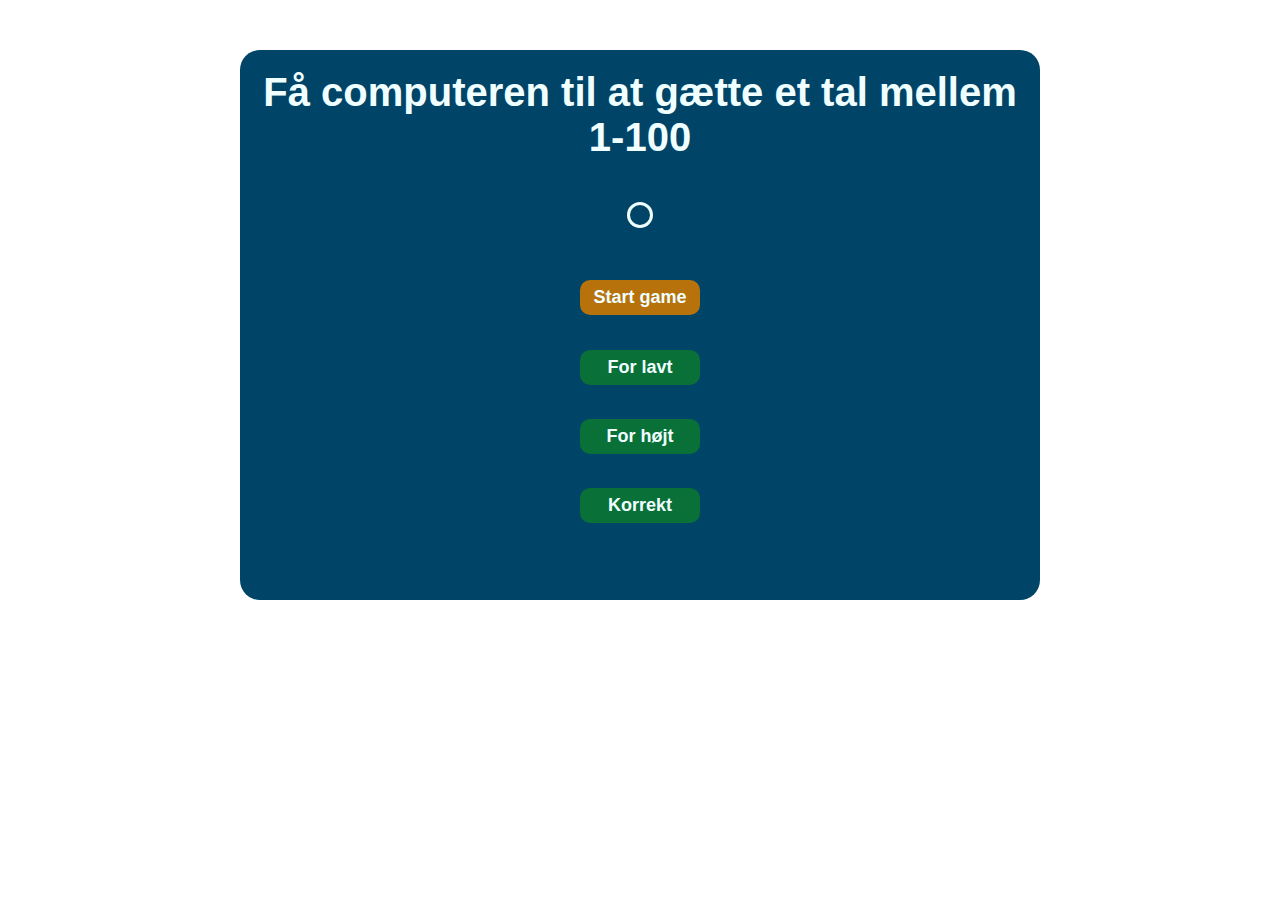
<file: computer_guess_number/index.html>
<!DOCTYPE html>
<html lang="en">
<head>
    <meta charset="UTF-8">
    <meta name="viewport" content="width=device-width, initial-scale=1.0">
    <title>Document</title>
    <link rel="stylesheet" href="style.css">
</head>
<body>
    <section class="container">
        <div class="game_container">
            <p id="game_rules">Få computeren til at gætte et tal mellem 1-100</p>
            <div id="computerGuess"></div>
            <button id="startGameBtn" class="btnStyle">Start game</button>
            <button id="tooLowBtn" class="btnStyle">For lavt</button>
            <button id="tooHighBtn" class="btnStyle">For højt</button>
            <button id="correctAnswerBtn" class="btnStyle">Korrekt</button>
            <p id="result_message" class="celebrate"></p>
        </div>
    </section>

    <script src="index.js"></script>
</body>
</html>
</file>
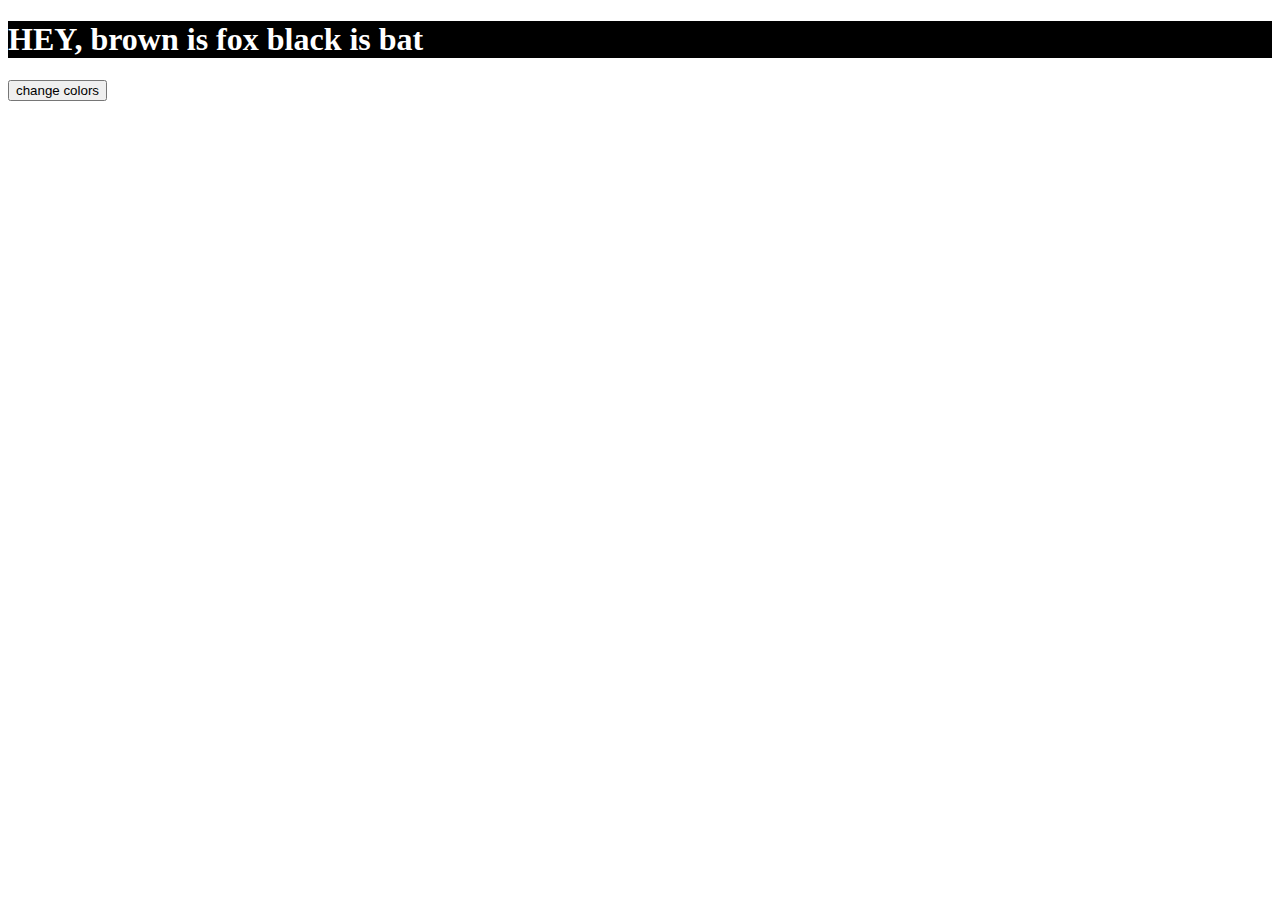
<file: data-attribut/index.html>
<!DOCTYPE html>
<html lang="en">
  <head>
    <meta charset="UTF-8" />
    <meta name="viewport" content="width=device-width, initial-scale=1.0" />
    <title>Document</title>
  </head>
  <body data-theme="hawaii">
    <h1 data-filter="bat">HEY, brown is fox black is bat</h1>
    <button>change colors</button>
  </body>
</html>

<style>
  /* For at lave en variable i css = --bg. Nu har vi en variable der hedder --bg
  

  :root {      - her laver vi en pseudoclass der gør alle variablerne globale
  --blue: #1e90ff;
  --white: #ffffff;
}
  body {
    background-color: var(--blue); - en variable der hedder blue som targeter background-color
  }
  */

  [data-filter="fox"] {
    background-color: brown;
    color: black;
  }

  [data-filter="bat"] {
    background-color: black;
    color: white;
  }
</style>

<script>
  document
    .querySelector("button")
    .addEventListener("pointerdown", btnPointerDown);

  function btnPointerDown() {
    document.querySelector("h1").dataset.filter = "fox";
  }
</script>
</file>
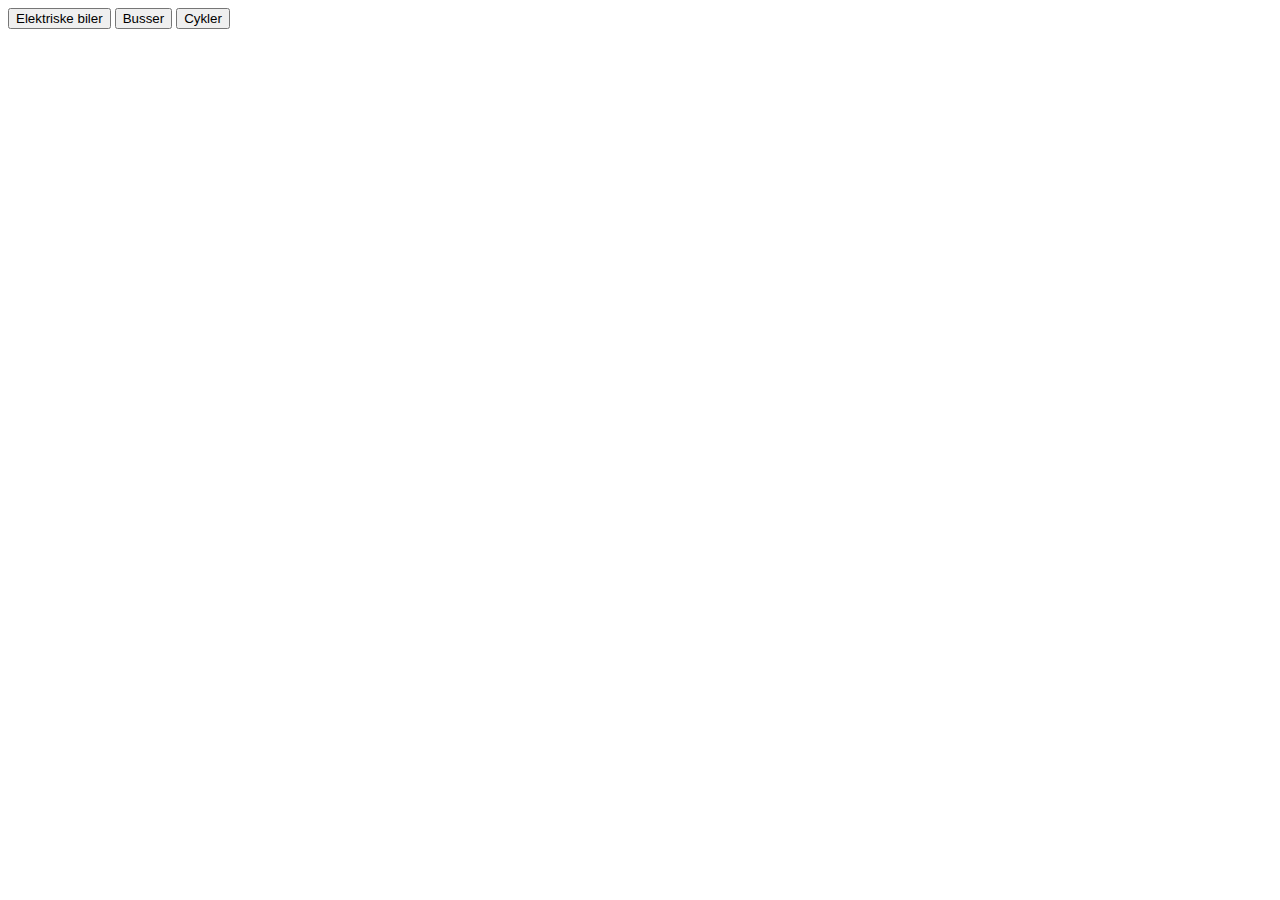
<file: filter_exercise/index.html>
<!DOCTYPE html>
<html lang="en">
  <head>
    <meta charset="UTF-8" />
    <meta name="viewport" content="width=device-width, initial-scale=1.0" />
    <title>Document</title>
  </head>
  <body>
    <button data-filter="Electric">Elektriske biler</button>
    <button data-filter="Busser">Busser</button>
    <button data-filter="Cykel">Cykler</button>
    <script src="index.js"></script>
  </body>
</html>
</file>
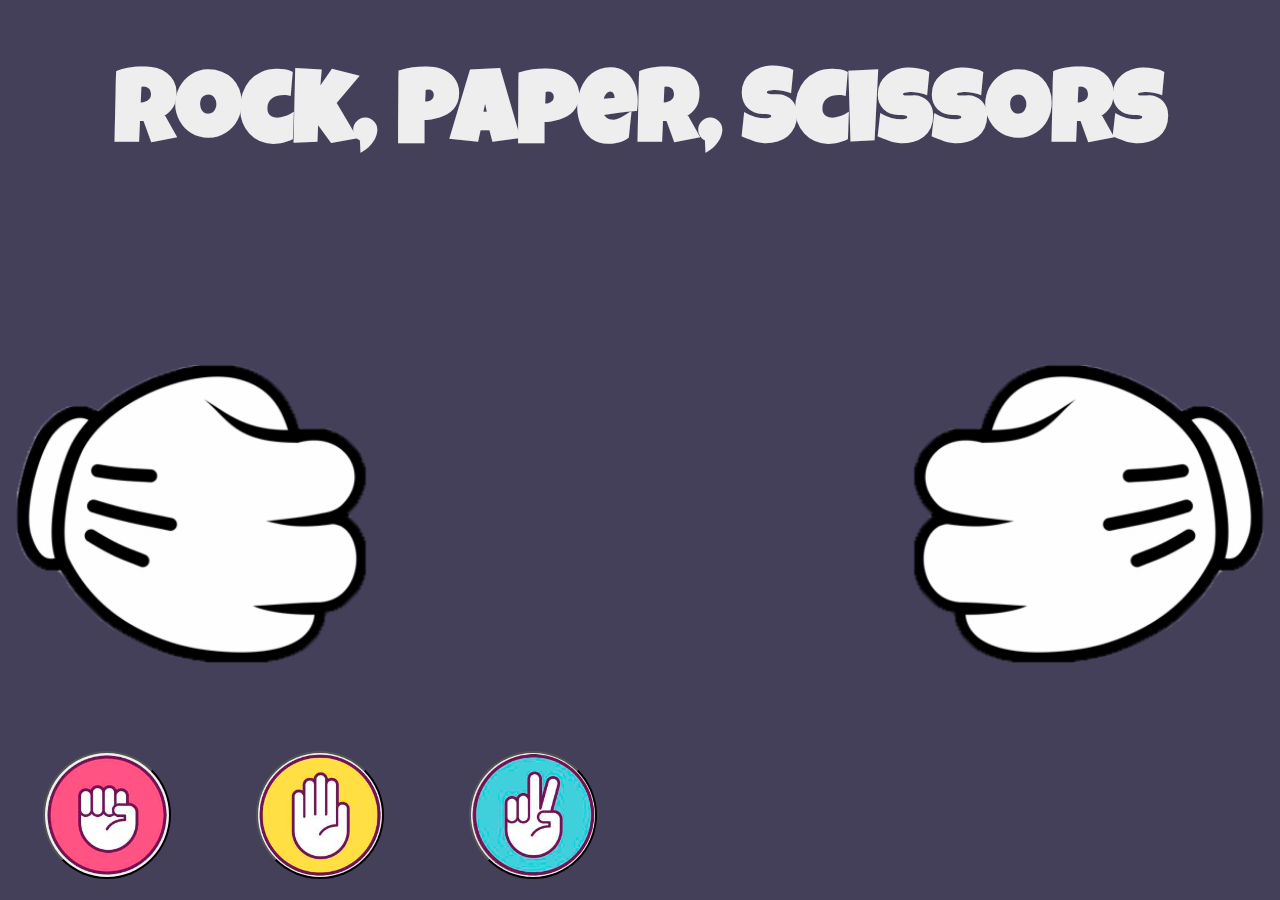
<file: rock_paper_scissors/index.html>
<!DOCTYPE html>
<html lang="en">
<head>
  <meta charset="UTF-8">
  <meta name="viewport" content="width=device-width, initial-scale=1.0">
  <meta http-equiv="X-UA-Compatible" content="ie=edge">
  <title>Rock, Paper, Scissors</title>
  <link href="https://fonts.googleapis.com/css?family=Luckiest+Guy&display=swap" rel="stylesheet"> 
  <link rel="stylesheet" href="styles.css">
</head>
<body>
  <h1>Rock, Paper, Scissors</h1>

  <div id="gamefield">
    <div id="player1" class="player"></div>
    <div id="player2" class="player"></div>
    <div id="texts">
      <div id="lose" class="hidden"><h1>
        You lose
      </h1></div>
      <div id="win" class="hidden"><h1>
        You win
      </h1></div>
      <div id="draw" class="hidden"><h1>
        It's a draw
      </h1></div>
    </div>
  </div>

  <div id="buttons">
    <button class="rock"></button>
    <button class="paper"></button>
    <button class="scissors"></button>
  </div>


  <script src="script.js"></script>
</body>
</html>
</file>
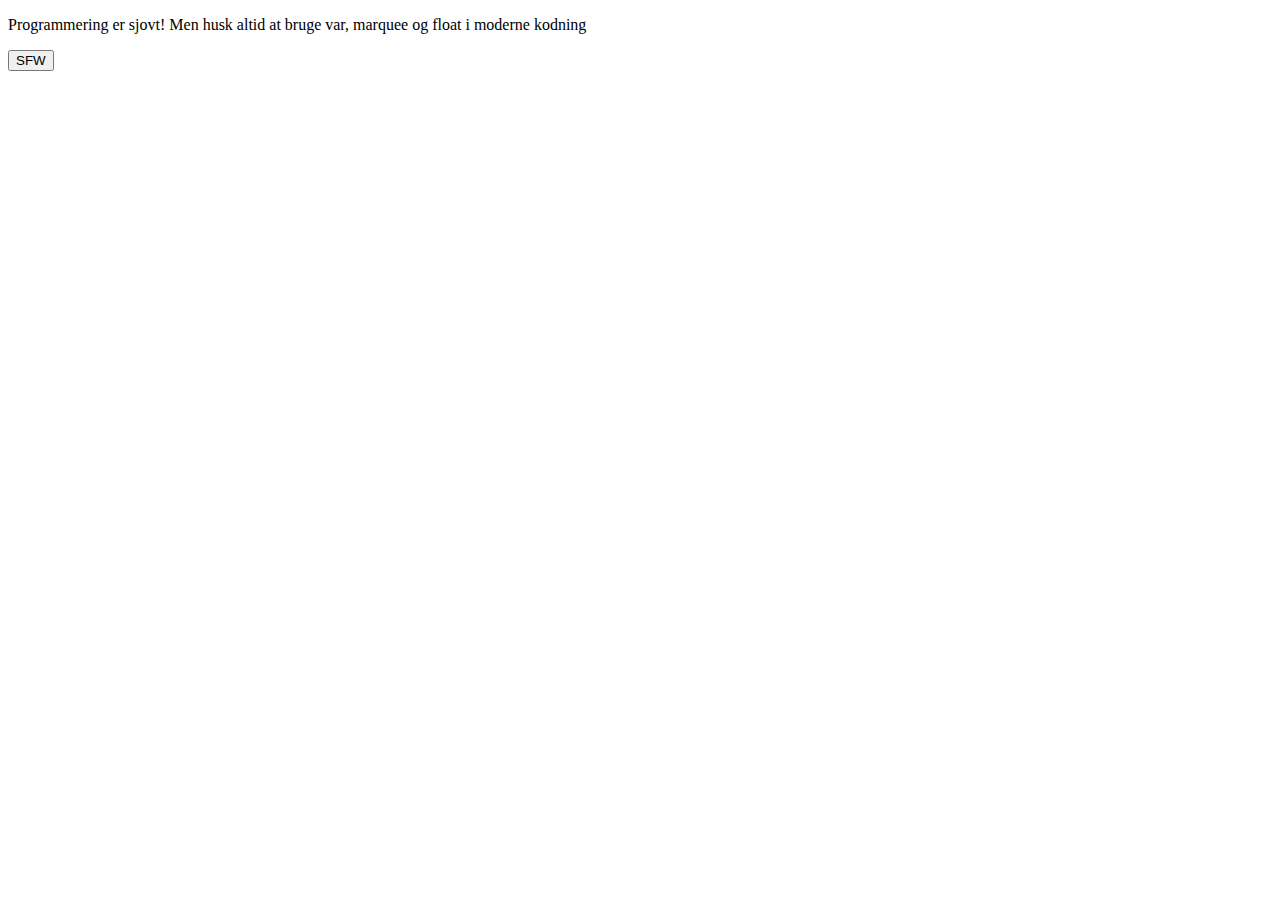
<file: string_exercises/index.html>
<!DOCTYPE html>
<html lang="en">
  <head>
    <meta charset="UTF-8" />
    <meta name="viewport" content="width=device-width, initial-scale=1.0" />
    <title>Document</title>
  </head>
  <body>
    <p>
      Programmering er sjovt! Men husk altid at bruge var, marquee og float i
      moderne kodning
    </p>
    <button>SFW</button>
    <script src="script.js"></script>
  </body>
</html>
</file>
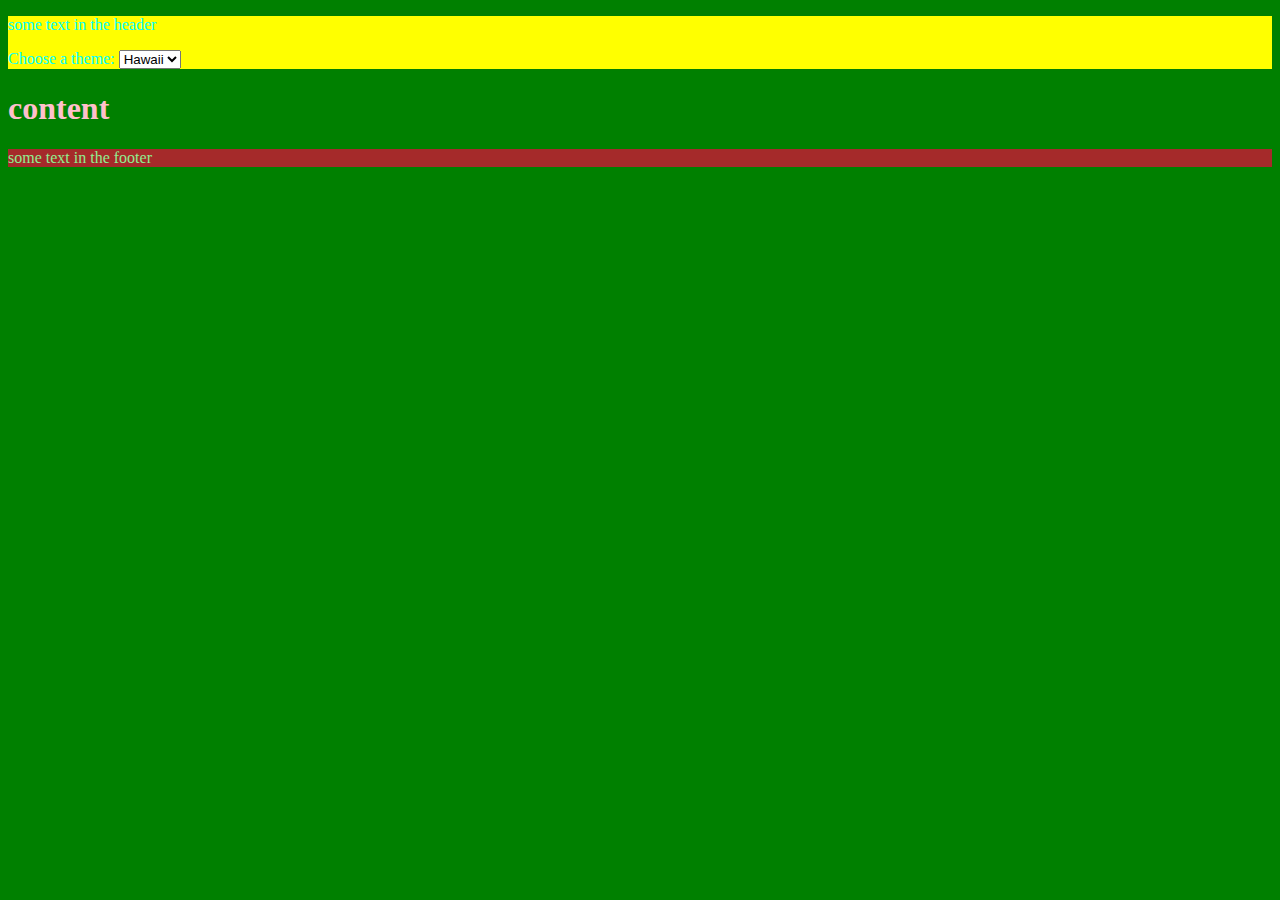
<file: theme_switcher/index.html>
<!DOCTYPE html>
<html lang="en">
  <head>
    <meta charset="UTF-8" />
    <meta name="viewport" content="width=device-width, initial-scale=1.0" />
    <title>Document</title>
  </head>
  <body data-theme="hawaii">
    <header data-theme="hawaii">
      <p>some text in the header</p>
      <label for="cars">Choose a theme:</label>
      <select name="themes" id="themes">
        <option value="hawaii">Hawaii</option>
        <option value="boring">Boring</option>
        <option value="cool">Cool</option>
      </select>
    </header>
    <h1>content</h1>
    <footer data-theme="hawaii">
      <p>some text in the footer</p>
    </footer>

    <script>
      //when the site is loaded a function is called
      // In the function, savedTheme variable is created with a value that is equal to what is saved in localStorage
      // localStorage is an object and makes "selectedTheme" a key in the object
      // The if statement checks if savedTheme has a truthy value (a value that isn't null)
      // and if savedTheme has a truthy value the HTML element's body,header,footer and the dropdown with the id themes is set to be equal to savedTheme (remember saved theme has the value of what is stored in localStorage)
      document.addEventListener("DOMContentLoaded", function () {
        const savedTheme = localStorage.getItem("selectedTheme");

        if (savedTheme) {
          document.querySelector("body").dataset.theme = savedTheme;
          document.querySelector("header").dataset.theme = savedTheme;
          document.querySelector("footer").dataset.theme = savedTheme;
          document.querySelector("#themes").value = savedTheme;
        }

        // Then an eventListener is added to the dropdownmenu #themes
        //when the eventlistner is activated a function will run that creates a variable called selectedValue and makes it equal to this.value
        // in javascript "this" refers to the context in which a function is executed
        // so in this context "this" refers to the dropdownmenu
        // with dot notation "value" is added after "this", which represents the value of the html option element
        // when you select an option in the dropdown menu, the "value" attribute of the selected <option> element becomes the value of the dropdown menu.
        // TL:DR "this.value" gets the current selected option in the dropdownMenu that triggered the "change" event, and it's assigned to the variable "selectedValue"
        document
          .querySelector("#themes")
          .addEventListener("change", function () {
            let selectedValue = this.value;
            document.querySelector("body").dataset.theme = selectedValue;
            document.querySelector("header").dataset.theme = selectedValue;
            document.querySelector("footer").dataset.theme = selectedValue;
            //The setItem method sets up a key-value pair in localStorage object
            //the key-value pair "selectedTheme" becomes the key and "selectedValue" becomes the value of the key
            //selectedValue represents the currently selected theme, which has been retrieved from the dropdown menu and stored the variable "selectedValue"
            localStorage.setItem("selectedTheme", selectedValue);
          });
      });
    </script>
  </body>
</html>

<style>
  :root {
    --hawaii-body-bg-color: green;
    --hawaii-body-text-color: pink;
    --hawaii-header-bg-color: yellow;
    --hawaii-header-text-color: aqua;
    --hawaii-footer-bg-color: brown;
    --hawaii-footer-text-color: lightgreen;

    --boring-body-bg-color: grey;
    --boring-body-text-color: white;
    --boring-header-bg-color: black;
    --boring-header-text-color: darkgrey;
    --boring-footer-bg-color: black;
    --boring-footer-text-color: lightgrey;

    --cool-body-bg-color: darkred;
    --cool-body-text-color: lightseagreen;
    --cool-header-bg-color: pink;
    --cool-header-text-color: orange;
    --cool-footer-bg-color: darkblue;
    --cool-footer-text-color: white;
  }

  /* ****HAWAII**** */
  body[data-theme="hawaii"] {
    background-color: var(--hawaii-body-bg-color);
    color: var(--hawaii-body-text-color);
  }
  header[data-theme="hawaii"] {
    background-color: var(--hawaii-header-bg-color);
    color: var(--hawaii-header-text-color);
  }
  footer[data-theme="hawaii"] {
    background-color: var(--hawaii-footer-bg-color);
    color: var(--hawaii-footer-text-color);
  }

  /* ***BORING*** */
  body[data-theme="boring"] {
    background-color: var(--boring-body-bg-color);
    color: var(--boring-body-text-color);
  }
  header[data-theme="boring"] {
    background-color: var(--boring-header-bg-color);
    color: var(--boring-header-text-color);
  }
  footer[data-theme="boring"] {
    background-color: var(--boring-footer-bg-color);
    color: var(--boring-footer-text-color);
  }

  /* ***COOL*** */
  body[data-theme="cool"] {
    background-color: var(--cool-body-bg-color);
    color: var(--cool-body-text-color);
  }
  header[data-theme="cool"] {
    background-color: var(--cool-header-bg-color);
    color: var(--cool-header-text-color);
  }
  footer[data-theme="cool"] {
    background-color: var(--cool-footer-bg-color);
    color: var(--cool-footer-text-color);
  }
</style>
</file>
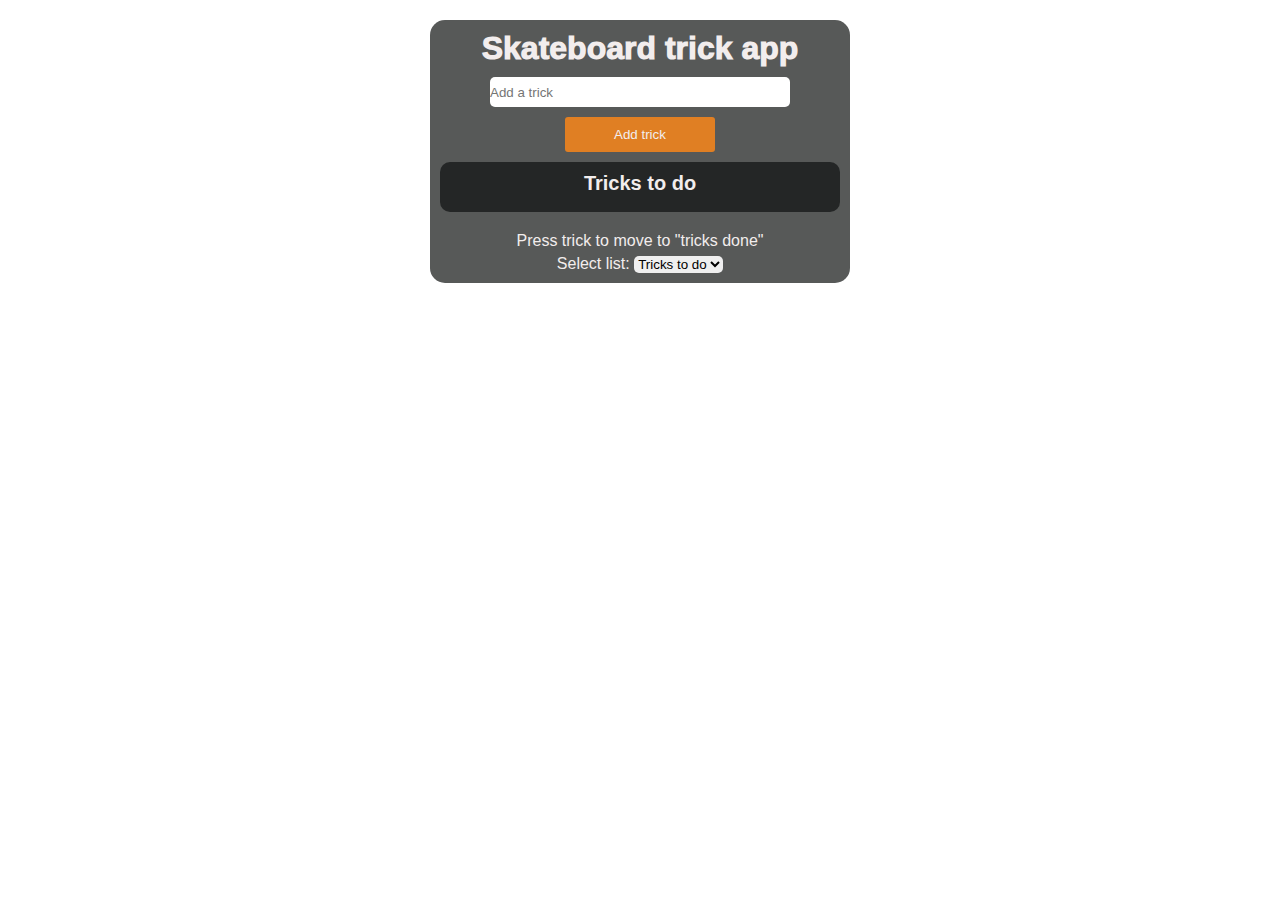
<file: to_do_app/index.html>
<!DOCTYPE html>
<html lang="en">
<head>
    <meta charset="UTF-8">
    <meta name="viewport" content="width=device-width, initial-scale=1.0">
    <title>To do app</title>
    <link rel="stylesheet" href="style.css">
</head>
<body>
    <div class="container">
        <h1>Skateboard trick app</h1>
    <input id="addTask" type="text" placeholder="Add a trick">
    <button id="addTaskButton">Add trick</button>
    <section class="trickListContainer">
        <ul id="trickList">Tricks to do</ul>
    </section>
        <section class="trickListDoneContainer">
            <ul id="trickListDone">Tricks done</ul>
        </section>
    <p>Press trick to move to "tricks done"</p>
    <div>
    <label for="listSelection">Select list:</label>
    <select id="listSelection">
        <option value="trickList">Tricks to do</option>
        <option value="trickListDone">Tricks done</option>
    </select>
    </div>
    </div>
    <script src="basic.js"></script>
</body>
</html>
</file>
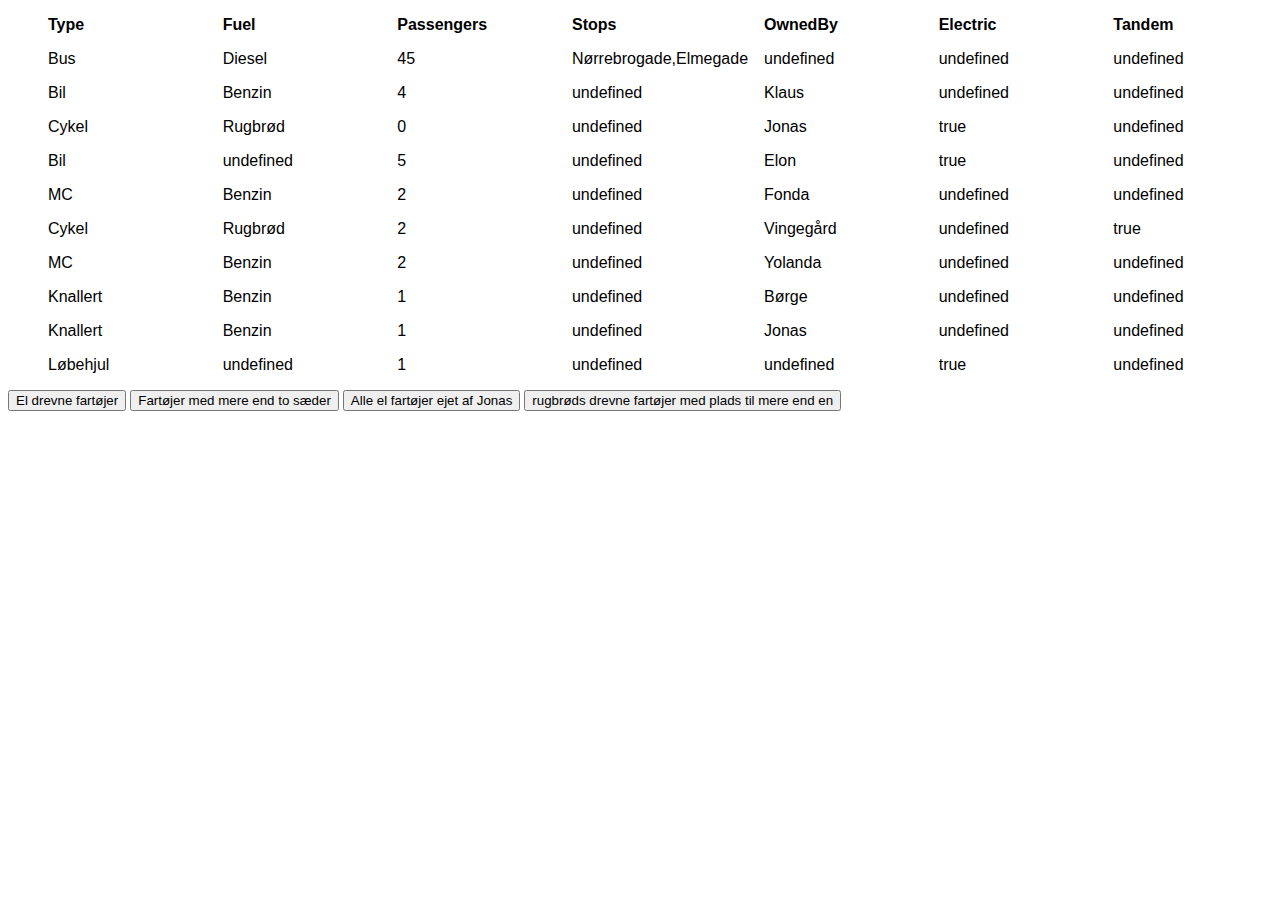
<file: filter_exercise/filter_oevelse_starter_files/index.html>
<!DOCTYPE html>
<html lang="en">

<head>
    <meta charset="UTF-8">
    <meta name="viewport" content="width=device-width, initial-scale=1.0">
    <title>Document</title>
    <link rel="stylesheet" href="style.css">
    <script type="module" src="script.js"></script>
</head>

<body>
    <ul>
        <li><strong>Type</strong></li>
        <li><strong>Fuel</strong></li>
        <li><strong>Passengers</strong></li>
        <li><strong>Stops</strong></li>
        <li><strong>OwnedBy</strong></li>
        <li><strong>Electric</strong></li>
        <li><strong>Tandem</strong></li>
    </ul>

    <button id="electric">El drevne fartøjer</button>
    <button id="moreThan2Seats">Fartøjer med mere end to sæder</button>
    <button id="electricJonasBtn">Alle el fartøjer ejet af Jonas</button>
    <button id="ryeBreadBtn">rugbrøds drevne fartøjer med plads til mere end en</button>


</body>

</html>
</file>
<file: computer_guess_number/style.css>
*{
    box-sizing: border-box;
    margin: 0;
    padding: 0;
}

.container {
    display: flex;
    justify-content: center;
    margin-top: 50px;
}

.game_container {
    width: 800px;
    height: 550px;
    display: flex;
    flex-direction: column;
    justify-content: space-between;
    padding: 20px;
    border-radius: 20px;
    background-color: #004467;
}

#game_rules{
    font-family: Arial, Helvetica, sans-serif;
    text-align: center;
    font-weight: 600;
    font-size: 40px;
    color: azure;
    margin-bottom: 12px;
}

#computerGuess{
    font-family: Arial, Helvetica, sans-serif;
    text-align: center;
    align-self: center;
    font-weight: 600;
    font-size: 40px;
    margin: 30px;
    border: azure 3px solid;
    border-radius: 14px;
    color: azure;
    padding: 10px;
}

.btnStyle {
    font-family: Arial, Helvetica, sans-serif;
    font-size: 18px;
    color: azure;
    max-width: 120px;
    min-width: 120px;
    max-height: 35px; /* Corrected from min-width */
    min-height: 35px; /* Corrected from min-width */
    display: block;
    margin: auto;
    font-weight: 600;
    border: none;
    border-radius: 10px;
    background-color: #097038;
    cursor: pointer;
    margin-bottom: 12px;
}

#startGameBtn{
    background-color: #b7720b;
}

#result_message {
    font-family: Arial, Helvetica, sans-serif;
    font-size: 22px;
    margin: auto;
    font-weight: 600;
    color: azure;
}

@keyframes celebration {
    0% {
      transform: scale(1);
      color: #000;
    }
    50% {
      transform: scale(1.2);
      color: #ff0000;
    }
    100% {
      transform: scale(1);
      color: #00ff00;
    }
  }
  
  .celebrate {
    animation: celebration 1s ease-in-out;
  }
</file>
<file: rock_paper_scissors/styles.css>
body {
  margin: 0;
  background-color: #444059;
  font-family: 'Luckiest Guy', cursive;
  color: #eee;
}

h1 {
  text-align: center;
  font-size: 8vw;
}

#gamefield {
  position: relative;
  overflow: hidden;
  display: flex;
  justify-content: space-between;
}

#player1 {
  --rot: 1;
}

#player2 {
  --rot: -1;
}

.player {
  transform: scale(var(--rot),1);
  width: 40vw;
  height: 40vw;
  background-size: 100%;
  background-image: url(hand_rock.png);
}

.player.rock {
  background-image: url(hand_rock.png);
}

.player.paper {
  background-image: url(hand_paper.png);
}

.player.scissors {
  background-image: url(hand_scissors.png);
}

.player.shake {
  background-image: url(hand_rock.png);
  transform-origin: left center;
  animation: shake 1.8s ease-in 1 forwards;
}

@keyframes shake {
  0% {
    transform: scale(var(--rot),1) translateX(calc((var(--rot) - 1) * 50%)) rotate(0deg);
  }
  16% {
    transform: scale(var(--rot),1) translateX(calc((var(--rot) - 1) * 50%)) rotate(-40deg);
  }
  24% {
    transform: scale(var(--rot),1) translateX(calc((var(--rot) - 1) * 50%)) rotate(5deg);
  }
  32% {
    transform: scale(var(--rot),1) translateX(calc((var(--rot) - 1) * 50%)) rotate(0deg);
  }
  48% {
    transform: scale(var(--rot),1) translateX(calc((var(--rot) - 1) * 50%)) rotate(-40deg);
  }
  56% {
    transform: scale(var(--rot),1) translateX(calc((var(--rot) - 1) * 50%)) rotate(5deg);
  }
  64% {
    transform: scale(var(--rot),1) translateX(calc((var(--rot) - 1) * 50%)) rotate(0deg);
  }
  80% {
    transform: scale(var(--rot),1) translateX(calc((var(--rot) - 1) * 50%)) rotate(-40deg);
  }
  96% {
    transform: scale(var(--rot),1) translateX(calc((var(--rot) - 1) * 50%)) rotate(5deg);
  }
  100% {
    transform: scale(var(--rot),1) translateX(calc((var(--rot) - 1) * 50%)) rotate(0deg);
  }
}

#texts {
  position: absolute;
  width: 100%;
  margin-top: 10vw;
  pointer-events: none;
}

#texts h1 {
  color: #ffde53;
  text-shadow: 4px 4px 1px red, -4px -4px 1px red, 4px -4px 1px red, -4px 4px 1px red;
}

.hidden {
  display: none;
}

#buttons {
  display: flex;
  justify-content: space-around;
  max-width: 50vw;
}

#buttons.disabled button {
  filter: grayscale(100%) brightness(.75);
}

#buttons button {
  background-size: 100%;
  border-radius: 10vw;
  width: 10vw;
  height: 10vw;
  transition: filter .8s;
}

button.rock {
  background-image: url(button_rock.png);
}

button.paper {
  background-image: url(button_paper.png);
}

button.scissors {
  background-image: url(button_scissors.png);
}
</file>
<file: to_do_app/style.css>
*{
    font-family: Arial, Helvetica, sans-serif;
    margin: 0;
    padding: 0;
}

body{
    display: flex;
    justify-content: center;
}

h1{
    color: rgb(242, 237, 237);
    font-weight: 1000;
}

p{
    color: rgb(242, 237, 237);
    margin: 10px 5px 5px 5px;

}

.container{
    display: flex;
    justify-content: center;
    flex-direction: column;
    align-items: center;
    margin-top: 20px;
    width: 400px;
    background-color: rgb(87, 89, 88);
    padding: 10px;
    border-radius: 15px;
}

.trickListContainer{
    width: 400px;
    min-height: 50px;
    display: flex;
    justify-content: space-evenly;
    background-color: rgb(36, 38, 38);
    border-radius: 10px;
    margin-bottom: 10px;
}

.trickListDoneContainer{
    width: 400px;
    min-height: 50px;
    display: flex;
    justify-content: space-evenly;
    background-color: rgb(36, 38, 38);
    border-radius: 10px;
}

#addTask{
    height: 30px;
    width: 300px;
    border-radius: 5px;
    margin: 10px;
    border: none;
}

#addTaskButton{
    height: 35px;
    width: 150px;
    margin-bottom: 10px;
    border-radius: 3px;
    border: none;
    background-color: rgb(224, 127, 35);
    color: rgb(242, 237, 237);
}

#trickList, #trickListDone {
    font-weight: 600;
    font-size: 20px;
    margin-top: 10px;
    color: rgb(242, 237, 237);
}

li{
    color: rgb(151, 151, 151);
    font-weight: 400;
    padding: 5px;
    cursor: pointer;
    list-style: none;
}

.countSpan{
    margin-left: 5px;
    color: rgb(242, 237, 237);
}

.addBtn{
    width: 12px;
    border: none;
    background-color: rgb(224, 127, 35);
    cursor: pointer;
    margin-left: 5px;
}
.subtractBtn{
    width: 12px;
    border: none;
    background-color: rgb(224, 127, 35);
    cursor: pointer;
    margin-left: 5px;
    margin-right: 5px;
} 

label{
    color: rgb(242, 237, 237);;
}

#listSelection{
    border-radius: 5px;
    border: none;
}
</file>
<file: filter_exercise/filter_oevelse_starter_files/style.css>
ul {
    display: grid;
    grid-template-columns: repeat(7, 1fr);
    gap: 1rem;
}

li {
    font-family: Arial, "Helvetica Neue", Helvetica, sans-serif;
    list-style-type: none;
}
</file>
